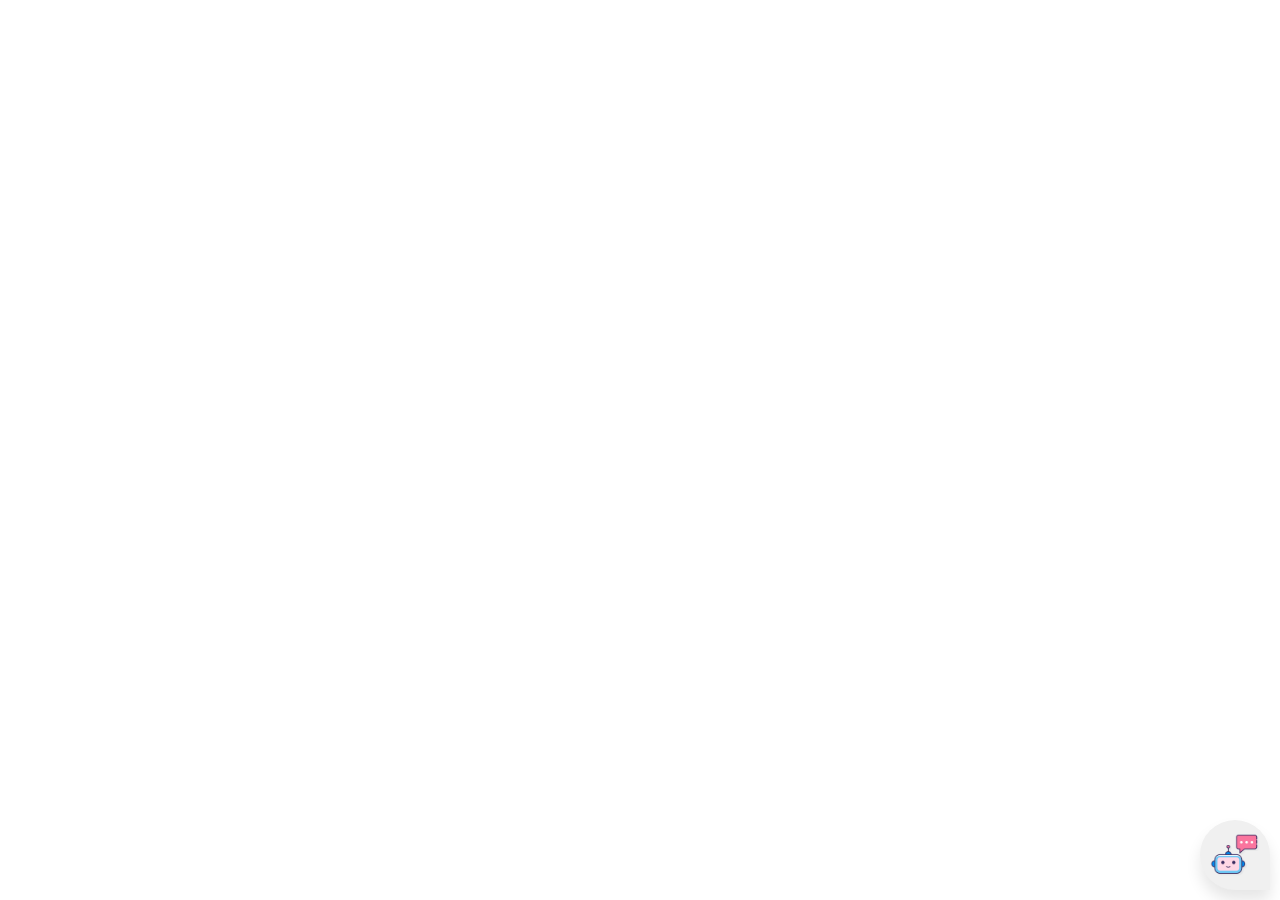
<file: static/index.html>
<!DOCTYPE html>
<html lang="en">
	<head>
		<meta charset="utf-8">
		<link rel="stylesheet" href="/static/chatbot.css">

<!-- Chatbot -->
<div class="chatbot-container">
    <div class="chatbox">
        <div class="chatbox__support">
            <div class="chatbox__header">
                <div class="chatbox__image--header">
                    <img src="/static/images/Chatbot/Chatbotimage.png" alt="image">
                </div>
                <div class="chatbox__content--header">
                    <h4 class="chatbox__heading--header">Assistant</h4>
                    <p class="chatbox__description--header">How can I help you?</p>
                </div>
                <div>
                    <table>
                        <tr>
                            <button id="reset" class="reset-button">
                                <img src="/static/images/Chatbot/Illustration5.png" />
                            </button>
                        </tr>
                        <tr>
                            <p class="chatbox__description--header2">Reset</p>
                        </tr>
                    </table>
                </div>
            </div>
            <div class="chatbox__messages">
                <div>
                    <div class="chatbox__faq">
                        <button class="faq__button" data-question="How can I contact Dr. Suzy Roxas?">How can I contact Dr. Suzy Roxas?</button>
                        <button class="faq__button" data-question="What services are provided?">What services are provided?</button>
                        <button class="faq__button" data-question="How much the session fees?">How much are the session fees?</button>
                        <button class="faq__button" data-question="When is Dr. Suzy Roxas available for appointments?">When is Dr. Suzy Roxas available for appointments?</button>
                        <button class="faq__button" data-question="Are there any internship opportunities?">Are there any internship opportunities?</button>
                    </div>
                </div>
            </div>
            <div class="chatbox__footer">
                <input type="text" placeholder="Write a message...">
                <button class="chatbox__send--footer send__button">Send</button>
            </div>
        </div>
        <div class="chatbox__button">
            <button>
                <img src="images/Chatbot/Chatbotimage.png" />
            </button>
        </div>
    </div>
</div>
<script type="text/javascript" src="/static/chatbot.js"></script>

<!-- Chatbot -->

	</body>
</html>
</file>
<file: static/chatbot.css>
.chatbot-container * {
  box-sizing: border-box;
  margin: 0;
  padding: 0;
  font-family: "Nunito", sans-serif;
  font-weight: 400;
  font-size: 100%;
}

.chatbot-container body {
  background-color: aquamarine;
}

.chatbot-container {
  --primaryGradient: linear-gradient(93.12deg, #62656b 0.45%, #c4016a 100%);
  --secondaryGradient: linear-gradient(268.91deg, #888c92 -2.14%, #c4016a 99.69%);
  --primaryBoxShadow: 0px 10px 15px rgba(196, 175, 175, 0.1);
  --secondaryBoxShadow: 0px -10px 15px rgba(0, 0, 0, 0.1);
  --primary: #b953ac;
}

/* CHATBOX */
.chatbot-container .chatbox {
  position: fixed;
  bottom: 50px;
  right: 10px;
}

/* CONTENT IS CLOSE */
.chatbot-container .chatbox__support {
  display: flex;
  flex-direction: column;
  background: #eee;
  width: 300px;
  height: 500px;
  z-index: -69;
  opacity: 0;
  pointer-events: none; /* Make it non-interactive */
  transition: all 0.5s ease-in-out;
  position: fixed;
  right: -9999999px;

}

/* CONTENT IS OPEN */
.chatbot-container .chatbox--active {
  transform: translateY(-40px);
  z-index: 123456;
  pointer-events: auto;
  opacity: 1;
  position: static;
}

/* BUTTON */
.chatbot-container .chatbox__button {
  text-align: right;
  position: fixed;
  bottom: 10px;
  right: 10px;
}

.chatbot-container .send__button {
  padding: 6px;
  background: transparent;
  border: none;
  outline: none;
  cursor: pointer;
}

/* HEADER */
.chatbot-container .chatbox__header {
  position: sticky;
  top: 0;
  background: orange;
}

.chatbot-container .chatbox__messages {
  margin-top: auto;
  display: flex;
  overflow-y: scroll;
  flex-direction: column-reverse;
}

.chatbot-container .messages__item {
  background: orange;
  max-width: 60.6%;
  width: fit-content;
}

.chatbot-container .messages__item--operator {
  margin-left: auto;
}

.chatbot-container .messages__item--visitor {
  margin-right: auto;
}

/* FOOTER */
.chatbot-container .chatbox__footer {
  position: sticky;
  bottom: 0;
}

.chatbot-container .chatbox__support {
  background: #f0f0f0;
  height: 600px;
  width: 350px;
  box-shadow: 0px 0px 15px rgba(0, 0, 0, 0.1);
  border-radius: 30px;
}

/* HEADER */
.chatbot-container .chatbox__header {
  background: var(--primaryGradient);
  display: flex;
  flex-direction: row;
  align-items: center;
  justify-content: center;
  padding: 15px 20px;
  border-top-left-radius: 20px;
  border-top-right-radius: 20px;
  box-shadow: var(--primaryBoxShadow);
}

.chatbot-container .chatbox__image--header img {
  max-width: 75px;
  max-height: 75px;
  border-radius: 10px;
}

.chatbot-container .chatbox__heading--header {
  font-size:large;
  color: white;
  font-weight: bold;
}

.chatbot-container .chatbox__description--header {
  font-size: small;
  color: white;
}

.chatbot-container .chatbox__description--header2 {
  font-size: 0.9rem;
  color: white;
  font-size: 80%;
  text-align: center;
}

/* Messages */
.chatbot-container .chatbox__messages {
  padding: 0 20px;
}

.chatbot-container .messages__item {
  margin-top: 10px;
  background: #e0e0e0;
  padding: 8px 12px;
  max-width: 70%;
  color: black;
}

.chatbot-container .messages__item--visitor,
.chatbot-container .messages__item--typing {
  border-top-left-radius: 20px;
  border-top-right-radius: 20px;
  border-bottom-right-radius: 20px;
}

.chatbot-container .messages__item--operator {
  border-top-left-radius: 20px;
  border-top-right-radius: 20px;
  border-bottom-left-radius: 20px;
  background: var(--primary);
  color: white;
}

/* FOOTER */
.chatbot-container .chatbox__footer {
  display: flex;
  flex-direction: row;
  align-items: center;
  justify-content: space-between;
  padding: 20px 20px;
  background: var(--secondaryGradient);
  box-shadow: var(--secondaryBoxShadow);
  border-bottom-right-radius: 10px;
  border-bottom-left-radius: 10px;
  margin-top: 20px;
}

.chatbot-container .chatbox__footer input {
  width: 80%;
  border: none;
  padding: 10px 10px;
  border-radius: 30px;
  text-align: left;
  color: black;
}

.chatbot-container .chatbox__send--footer {
  color: #f0f0f0;

}

.chatbot-container .chatbox__button button,
.chatbot-container .chatbox__button button:focus,
.chatbot-container .chatbox__button button:visited {
  padding: 10px;
  background: #f0f0f0;
  border: none;
  outline: none;
  border-top-left-radius: 50px;
  border-top-right-radius: 50px;
  border-bottom-left-radius: 50px;
  box-shadow: 0px 10px 15px rgba(0, 0, 0, 0.1);
  cursor: pointer;
}

.chatbot-container .chatbox__button img {
  max-width: 50px;
  max-height: 50px;
  border-radius: 10px;
  display: flex;
}

.chatbot-container .reset-button {
  background: transparent;
  border: none;
  padding: 0;
  cursor: pointer;
}

.chatbot-container .reset-button img {
  max-width: 37px;
  max-height: 37px;
  border-radius: 10px;
  cursor: pointer;
}

.chatbot-container .chatbox__content--header {
  padding-right: 80px;
}

/* Media Queries for responsiveness */
@media screen and (max-width: 1024px) {

  .chatbot-container .chatbox {
    bottom: 40px;
    right: 10px;
  }

  .chatbot-container .chatbox__support {
    width: 500px;
    height: 700px;
  }

  .chatbot-container .chatbox__footer {
    padding: 15px;
  }

  .chatbot-container .chatbox__footer input {
    width: 75%;
    padding: 20px;
    font-size: larger;
  }

  .chatbot-container .chatbox__header {
    padding: 12px 18px;
  }

  .chatbot-container .chatbox__header img {
    margin-right: 10px;
    max-width: 100px;
    max-height: 100px;
  }

  .chatbot-container .chatbox__heading--header {
      font-size:larger;
    }

    .chatbot-container .chatbox__description--header {
      font-size: large;
    }

    .chatbot-container .chatbox__description--header2 {
      font-size: 0%;
    }

    .chatbot-container .chatbox__content--header {
      padding-right: 140px;
    }

  .chatbot-container .reset-button img {
    max-width: 40px;
    max-height: 40px;
  }

  .chatbot-container .chatbox__button button,
  .chatbot-container .chatbox__button button:focus,
  .chatbot-container .chatbox__button button:visited {
    padding: 8px;
  }

  .chatbot-container .messages__item {
    font-size: 150% ;
  }

  .chatbot-container .send__button {
      padding: 20px;
      font-size: larger;
      background: transparent;
      border: none;
      outline: none;
      cursor: pointer;
    }
}

@media screen and (max-width: 768px) {
  .chatbot-container .chatbox {
      bottom: 40px;
      right: 10px;
    }

    .chatbot-container .chatbox__support {
      width: 500px;
      height: 700px;
    }

    .chatbot-container .chatbox__footer {
      padding: 15px;
    }

    .chatbot-container .chatbox__footer input {
      width: 75%;
      padding: 20px;
      font-size: larger;
    }

    .chatbot-container .chatbox__header {
      padding: 12px 18px;
    }

    .chatbot-container .chatbox__header img {
      margin-right: 10px;
      max-width: 100px;
      max-height: 100px;
    }

    .chatbot-container .chatbox__heading--header {
        font-size:larger;
      }

      .chatbot-container .chatbox__description--header {
        font-size: large;
      }

      .chatbot-container .chatbox__description--header2 {
        font-size: 0%;
      }

      .chatbot-container .chatbox__content--header {
        padding-right: 140px;
      }

    .chatbot-container .reset-button img {
      max-width: 40px;
      max-height: 40px;
    }
    .chatbot-container .chatbox__button button,
    .chatbot-container .chatbox__button button:focus,
    .chatbot-container .chatbox__button button:visited {
      padding: 8px;
    }
    .chatbot-container .messages__item {
      font-size: 150% ;
    }

    .chatbot-container .send__button {
      padding: 20px;
      font-size: larger;
      background: transparent;
      border: none;
      outline: none;
      cursor: pointer;
    }
  }

@media screen and (max-width: 480px) {
  .chatbot-container .chatbox {
    bottom: 40px;
    right: 10px;
  }

  .chatbot-container .chatbox__support {
    width: 350px;
    height: 500px;
  }

  .chatbot-container .chatbox__footer {
    padding: 8px;
  }

  .chatbot-container .chatbox__footer input {
    width: 65%;
    padding: 6px;
  }

  .chatbot-container .chatbox__header {
    padding: 8px 12px;
  }

  .chatbot-container .chatbox__header img {
    margin-right: 15px;
    max-width: 70px;
    max-height: 70px;
  }

  .chatbot-container .chatbox__content--header {
      padding-right: 70px;
    }

  .chatbot-container .reset-button img {
    max-width: 30px;
    max-height: 30px;
  }

  .chatbot-container .chatbox__description--header2 {
      font-size: 0;
    }


  .chatbot-container .chatbox__button button,
  .chatbot-container .chatbox__button button:focus,
  .chatbot-container .chatbox__button button:visited {
    padding: 6px;
  }

  .chatbot-container .messages__item {
    font-size: 125%;
  }
}

.chatbot-container .chatbox__faq {
  display: flex;
  flex-direction: column;
  align-items: center; 
  justify-content: center; 
  height: 100%;
}

.chatbot-container .faq__button {
  margin: 5px 0;
}

/* FAQ Buttons */
.chatbot-container .faq__button {
margin-right: auto;
padding: 10px 20px;
margin: 5px 5px;
border: none;
background: var(--primary);
color: white;
border-radius: 30px;
cursor: pointer;
transition: background 0.3s ease;
font-size: 0.9rem;
}

.chatbot-container .faq__button:hover {
background: #c4016a;
}
</file>
